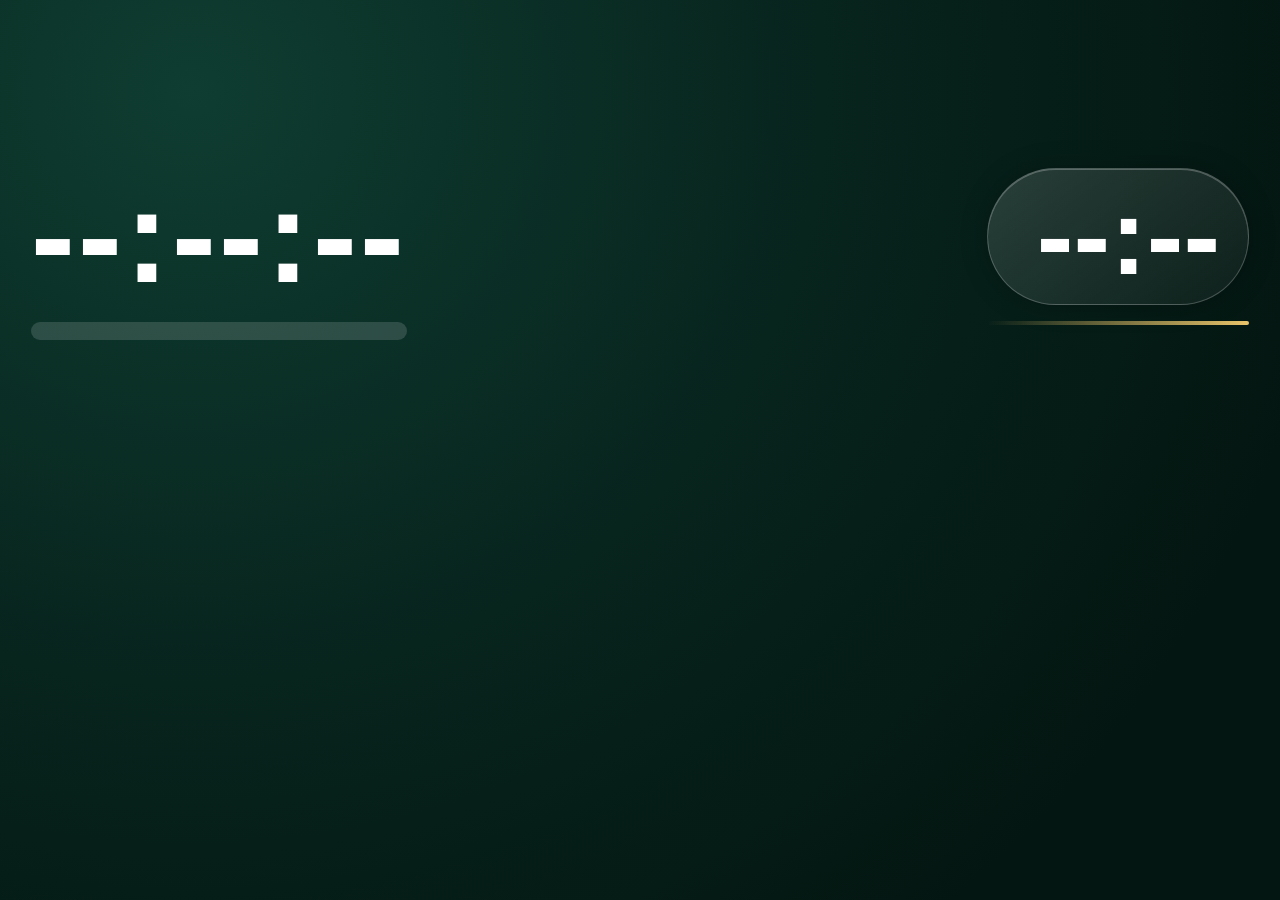
<file: PrayerTimes/index.html>
<!DOCTYPE html>
<html lang="en">
<head>
  <meta charset="utf-8" />
  <title>tr('Prayer Times')</title>
  <link rel="icon" type="image/svg+xml" href="resources/icon.svg" />
  <link rel="stylesheet" href="styles/main.css" />
  <meta name="x-icue-property" content="widgetLang" data-label="tr('Language')" data-type="combobox" data-default="'auto'" data-values="[{'key': 'auto', 'value': tr('Automatic (Windows language)')}, {'key': 'ar', 'value': tr('Lang ar')}, {'key': 'en', 'value': tr('Lang en')}, {'key': 'tr', 'value': tr('Lang tr')}, {'key': 'ur', 'value': tr('Lang ur')}, {'key': 'fr', 'value': tr('Lang fr')}, {'key': 'id', 'value': tr('Lang id')}, {'key': 'fa', 'value': tr('Lang fa')}, {'key': 'ms', 'value': tr('Lang ms')}, {'key': 'bn', 'value': tr('Lang bn')}, {'key': 'ru', 'value': tr('Lang ru')}, {'key': 'es', 'value': tr('Lang es')}, {'key': 'de', 'value': tr('Lang de')}, {'key': 'nl', 'value': tr('Lang nl')}, {'key': 'it', 'value': tr('Lang it')}, {'key': 'bs', 'value': tr('Lang bs')}, {'key': 'sq', 'value': tr('Lang sq')}, {'key': 'uz', 'value': tr('Lang uz')}, {'key': 'kk', 'value': tr('Lang kk')}, {'key': 'az', 'value': tr('Lang az')}, {'key': 'hi', 'value': tr('Lang hi')}, {'key': 'zh', 'value': tr('Lang zh')}, {'key': 'ja', 'value': tr('Lang ja')}, {'key': 'ko', 'value': tr('Lang ko')}, {'key': 'th', 'value': tr('Lang th')}, {'key': 'vi', 'value': tr('Lang vi')}, {'key': 'sw', 'value': tr('Lang sw')}, {'key': 'ha', 'value': tr('Lang ha')}, {'key': 'so', 'value': tr('Lang so')}, {'key': 'pt', 'value': tr('Lang pt')}]" />
  <meta name="x-icue-property" content="cityPick" data-label="tr('City')" data-type="combobox" data-default="'auto'" data-values="[{'key': 'auto', 'value': tr('Automatic (device location)')}, {'key': 'Riyadh', 'value': tr('Riyadh - Saudi Arabia')}, {'key': 'Jeddah', 'value': tr('Jeddah - Saudi Arabia')}, {'key': 'Makkah', 'value': tr('Makkah - Saudi Arabia')}, {'key': 'Madinah', 'value': tr('Madinah - Saudi Arabia')}, {'key': 'Dammam', 'value': tr('Dammam - Saudi Arabia')}, {'key': 'Khobar', 'value': tr('Khobar - Saudi Arabia')}, {'key': 'Taif', 'value': tr('Taif - Saudi Arabia')}, {'key': 'Tabuk', 'value': tr('Tabuk - Saudi Arabia')}, {'key': 'Buraydah', 'value': tr('Buraydah - Saudi Arabia')}, {'key': 'Abha', 'value': tr('Abha - Saudi Arabia')}, {'key': 'Hail', 'value': tr('Hail - Saudi Arabia')}, {'key': 'Najran', 'value': tr('Najran - Saudi Arabia')}, {'key': 'Jazan', 'value': tr('Jazan - Saudi Arabia')}, {'key': 'Hofuf', 'value': tr('Hofuf - Saudi Arabia')}, {'key': 'Yanbu', 'value': tr('Yanbu - Saudi Arabia')}, {'key': 'Dubai', 'value': tr('Dubai - United Arab Emirates')}, {'key': 'Abu Dhabi', 'value': tr('Abu Dhabi - United Arab Emirates')}, {'key': 'Sharjah', 'value': tr('Sharjah - United Arab Emirates')}, {'key': 'Kuwait City', 'value': tr('Kuwait City - Kuwait')}, {'key': 'Doha', 'value': tr('Doha - Qatar')}, {'key': 'Manama', 'value': tr('Manama - Bahrain')}, {'key': 'Muscat', 'value': tr('Muscat - Oman')}, {'key': 'Sanaa', 'value': tr('Sanaa - Yemen')}, {'key': 'Baghdad', 'value': tr('Baghdad - Iraq')}, {'key': 'Amman', 'value': tr('Amman - Jordan')}, {'key': 'Jerusalem', 'value': tr('Jerusalem - Palestine')}, {'key': 'Beirut', 'value': tr('Beirut - Lebanon')}, {'key': 'Damascus', 'value': tr('Damascus - Syria')}, {'key': 'Cairo', 'value': tr('Cairo - Egypt')}, {'key': 'Alexandria', 'value': tr('Alexandria - Egypt')}, {'key': 'Tripoli', 'value': tr('Tripoli - Libya')}, {'key': 'Tunis', 'value': tr('Tunis - Tunisia')}, {'key': 'Algiers', 'value': tr('Algiers - Algeria')}, {'key': 'Casablanca', 'value': tr('Casablanca - Morocco')}, {'key': 'Rabat', 'value': tr('Rabat - Morocco')}, {'key': 'Khartoum', 'value': tr('Khartoum - Sudan')}, {'key': 'Nouakchott', 'value': tr('Nouakchott - Mauritania')}, {'key': 'Mogadishu', 'value': tr('Mogadishu - Somalia')}, {'key': 'Istanbul', 'value': tr('Istanbul - Turkey')}, {'key': 'Ankara', 'value': tr('Ankara - Turkey')}, {'key': 'Tehran', 'value': tr('Tehran - Iran')}, {'key': 'Karachi', 'value': tr('Karachi - Pakistan')}, {'key': 'Lahore', 'value': tr('Lahore - Pakistan')}, {'key': 'Islamabad', 'value': tr('Islamabad - Pakistan')}, {'key': 'Delhi', 'value': tr('Delhi - India')}, {'key': 'Mumbai', 'value': tr('Mumbai - India')}, {'key': 'Dhaka', 'value': tr('Dhaka - Bangladesh')}, {'key': 'Kabul', 'value': tr('Kabul - Afghanistan')}, {'key': 'Tashkent', 'value': tr('Tashkent - Uzbekistan')}, {'key': 'Baku', 'value': tr('Baku - Azerbaijan')}, {'key': 'Jakarta', 'value': tr('Jakarta - Indonesia')}, {'key': 'Kuala Lumpur', 'value': tr('Kuala Lumpur - Malaysia')}, {'key': 'Singapore', 'value': tr('Singapore - Singapore')}, {'key': 'Tokyo', 'value': tr('Tokyo - Japan')}, {'key': 'Beijing', 'value': tr('Beijing - China')}, {'key': 'London', 'value': tr('London - United Kingdom')}, {'key': 'Paris', 'value': tr('Paris - France')}, {'key': 'Berlin', 'value': tr('Berlin - Germany')}, {'key': 'Madrid', 'value': tr('Madrid - Spain')}, {'key': 'Rome', 'value': tr('Rome - Italy')}, {'key': 'Amsterdam', 'value': tr('Amsterdam - Netherlands')}, {'key': 'Stockholm', 'value': tr('Stockholm - Sweden')}, {'key': 'Moscow', 'value': tr('Moscow - Russia')}, {'key': 'New York', 'value': tr('New York - United States')}, {'key': 'Los Angeles', 'value': tr('Los Angeles - United States')}, {'key': 'Chicago', 'value': tr('Chicago - United States')}, {'key': 'Toronto', 'value': tr('Toronto - Canada')}, {'key': 'Sao Paulo', 'value': tr('Sao Paulo - Brazil')}, {'key': 'Sydney', 'value': tr('Sydney - Australia')}, {'key': 'Lagos', 'value': tr('Lagos - Nigeria')}, {'key': 'Johannesburg', 'value': tr('Johannesburg - South Africa')}, {'key': 'Nairobi', 'value': tr('Nairobi - Kenya')}, {'key': 'Dakar', 'value': tr('Dakar - Senegal')}, {'key': 'Ajman', 'value': tr('Ajman - United Arab Emirates')}, {'key': 'Ras Al Khaimah', 'value': tr('Ras Al Khaimah - United Arab Emirates')}, {'key': 'Al Ain', 'value': tr('Al Ain - United Arab Emirates')}, {'key': 'Khamis Mushait', 'value': tr('Khamis Mushait - Saudi Arabia')}, {'key': 'Al Kharj', 'value': tr('Al Kharj - Saudi Arabia')}, {'key': 'Arar', 'value': tr('Arar - Saudi Arabia')}, {'key': 'Sakaka', 'value': tr('Sakaka - Saudi Arabia')}, {'key': 'Qatif', 'value': tr('Qatif - Saudi Arabia')}, {'key': 'Jubail', 'value': tr('Jubail - Saudi Arabia')}, {'key': 'Al Ula', 'value': tr('Al Ula - Saudi Arabia')}, {'key': 'Unaizah', 'value': tr('Unaizah - Saudi Arabia')}, {'key': 'Al Bahah', 'value': tr('Al Bahah - Saudi Arabia')}, {'key': 'Hafar Al Batin', 'value': tr('Hafar Al Batin - Saudi Arabia')}, {'key': 'Al Majmaah', 'value': tr('Al Majmaah - Saudi Arabia')}, {'key': 'Salalah', 'value': tr('Salalah - Oman')}, {'key': 'Aden', 'value': tr('Aden - Yemen')}, {'key': 'Basra', 'value': tr('Basra - Iraq')}, {'key': 'Mosul', 'value': tr('Mosul - Iraq')}, {'key': 'Erbil', 'value': tr('Erbil - Iraq')}, {'key': 'Najaf', 'value': tr('Najaf - Iraq')}, {'key': 'Karbala', 'value': tr('Karbala - Iraq')}, {'key': 'Irbid', 'value': tr('Irbid - Jordan')}, {'key': 'Aqaba', 'value': tr('Aqaba - Jordan')}, {'key': 'Gaza', 'value': tr('Gaza - Palestine')}, {'key': 'Ramallah', 'value': tr('Ramallah - Palestine')}, {'key': 'Hebron', 'value': tr('Hebron - Palestine')}, {'key': 'Nablus', 'value': tr('Nablus - Palestine')}, {'key': 'Tripoli Lebanon', 'value': tr('Tripoli Lebanon - Lebanon')}, {'key': 'Sidon', 'value': tr('Sidon - Lebanon')}, {'key': 'Aleppo', 'value': tr('Aleppo - Syria')}, {'key': 'Homs', 'value': tr('Homs - Syria')}, {'key': 'Latakia', 'value': tr('Latakia - Syria')}, {'key': 'Giza', 'value': tr('Giza - Egypt')}, {'key': 'Port Said', 'value': tr('Port Said - Egypt')}, {'key': 'Suez', 'value': tr('Suez - Egypt')}, {'key': 'Luxor', 'value': tr('Luxor - Egypt')}, {'key': 'Aswan', 'value': tr('Aswan - Egypt')}, {'key': 'Mansoura', 'value': tr('Mansoura - Egypt')}, {'key': 'Tanta', 'value': tr('Tanta - Egypt')}, {'key': 'Benghazi', 'value': tr('Benghazi - Libya')}, {'key': 'Misrata', 'value': tr('Misrata - Libya')}, {'key': 'Sfax', 'value': tr('Sfax - Tunisia')}, {'key': 'Sousse', 'value': tr('Sousse - Tunisia')}, {'key': 'Kairouan', 'value': tr('Kairouan - Tunisia')}, {'key': 'Oran', 'value': tr('Oran - Algeria')}, {'key': 'Constantine', 'value': tr('Constantine - Algeria')}, {'key': 'Annaba', 'value': tr('Annaba - Algeria')}, {'key': 'Marrakesh', 'value': tr('Marrakesh - Morocco')}, {'key': 'Fes', 'value': tr('Fes - Morocco')}, {'key': 'Tangier', 'value': tr('Tangier - Morocco')}, {'key': 'Agadir', 'value': tr('Agadir - Morocco')}, {'key': 'Omdurman', 'value': tr('Omdurman - Sudan')}, {'key': 'Port Sudan', 'value': tr('Port Sudan - Sudan')}, {'key': 'Djibouti', 'value': tr('Djibouti - Djibouti')}, {'key': 'Moroni', 'value': tr('Moroni - Comoros')}, {'key': 'Izmir', 'value': tr('Izmir - Turkey')}, {'key': 'Bursa', 'value': tr('Bursa - Turkey')}, {'key': 'Konya', 'value': tr('Konya - Turkey')}, {'key': 'Gaziantep', 'value': tr('Gaziantep - Turkey')}, {'key': 'Adana', 'value': tr('Adana - Turkey')}, {'key': 'Antalya', 'value': tr('Antalya - Turkey')}, {'key': 'Trabzon', 'value': tr('Trabzon - Turkey')}, {'key': 'Kayseri', 'value': tr('Kayseri - Turkey')}, {'key': 'Mashhad', 'value': tr('Mashhad - Iran')}, {'key': 'Isfahan', 'value': tr('Isfahan - Iran')}, {'key': 'Shiraz', 'value': tr('Shiraz - Iran')}, {'key': 'Tabriz', 'value': tr('Tabriz - Iran')}, {'key': 'Qom', 'value': tr('Qom - Iran')}, {'key': 'Faisalabad', 'value': tr('Faisalabad - Pakistan')}, {'key': 'Peshawar', 'value': tr('Peshawar - Pakistan')}, {'key': 'Quetta', 'value': tr('Quetta - Pakistan')}, {'key': 'Multan', 'value': tr('Multan - Pakistan')}, {'key': 'Rawalpindi', 'value': tr('Rawalpindi - Pakistan')}, {'key': 'Hyderabad', 'value': tr('Hyderabad - India')}, {'key': 'Kolkata', 'value': tr('Kolkata - India')}, {'key': 'Chennai', 'value': tr('Chennai - India')}, {'key': 'Bengaluru', 'value': tr('Bengaluru - India')}, {'key': 'Lucknow', 'value': tr('Lucknow - India')}, {'key': 'Srinagar', 'value': tr('Srinagar - India')}, {'key': 'Ahmedabad', 'value': tr('Ahmedabad - India')}, {'key': 'Chittagong', 'value': tr('Chittagong - Bangladesh')}, {'key': 'Kandahar', 'value': tr('Kandahar - Afghanistan')}, {'key': 'Herat', 'value': tr('Herat - Afghanistan')}, {'key': 'Almaty', 'value': tr('Almaty - Kazakhstan')}, {'key': 'Astana', 'value': tr('Astana - Kazakhstan')}, {'key': 'Samarkand', 'value': tr('Samarkand - Uzbekistan')}, {'key': 'Bishkek', 'value': tr('Bishkek - Kyrgyzstan')}, {'key': 'Dushanbe', 'value': tr('Dushanbe - Tajikistan')}, {'key': 'Ashgabat', 'value': tr('Ashgabat - Turkmenistan')}, {'key': 'Surabaya', 'value': tr('Surabaya - Indonesia')}, {'key': 'Bandung', 'value': tr('Bandung - Indonesia')}, {'key': 'Medan', 'value': tr('Medan - Indonesia')}, {'key': 'Makassar', 'value': tr('Makassar - Indonesia')}, {'key': 'Johor Bahru', 'value': tr('Johor Bahru - Malaysia')}, {'key': 'Penang', 'value': tr('Penang - Malaysia')}, {'key': 'Bangkok', 'value': tr('Bangkok - Thailand')}, {'key': 'Manila', 'value': tr('Manila - Philippines')}, {'key': 'Bandar Seri Begawan', 'value': tr('Bandar Seri Begawan - Brunei')}, {'key': 'Hanoi', 'value': tr('Hanoi - Vietnam')}, {'key': 'Colombo', 'value': tr('Colombo - Sri Lanka')}, {'key': 'Kathmandu', 'value': tr('Kathmandu - Nepal')}, {'key': 'Seoul', 'value': tr('Seoul - South Korea')}, {'key': 'Shanghai', 'value': tr('Shanghai - China')}, {'key': 'Hong Kong', 'value': tr('Hong Kong - China')}, {'key': 'Urumqi', 'value': tr('Urumqi - China')}, {'key': 'Osaka', 'value': tr('Osaka - Japan')}, {'key': 'Manchester', 'value': tr('Manchester - United Kingdom')}, {'key': 'Birmingham', 'value': tr('Birmingham - United Kingdom')}, {'key': 'Glasgow', 'value': tr('Glasgow - United Kingdom')}, {'key': 'Dublin', 'value': tr('Dublin - Ireland')}, {'key': 'Marseille', 'value': tr('Marseille - France')}, {'key': 'Lyon', 'value': tr('Lyon - France')}, {'key': 'Munich', 'value': tr('Munich - Germany')}, {'key': 'Frankfurt', 'value': tr('Frankfurt - Germany')}, {'key': 'Hamburg', 'value': tr('Hamburg - Germany')}, {'key': 'Cologne', 'value': tr('Cologne - Germany')}, {'key': 'Vienna', 'value': tr('Vienna - Austria')}, {'key': 'Zurich', 'value': tr('Zurich - Switzerland')}, {'key': 'Geneva', 'value': tr('Geneva - Switzerland')}, {'key': 'Brussels', 'value': tr('Brussels - Belgium')}, {'key': 'Rotterdam', 'value': tr('Rotterdam - Netherlands')}, {'key': 'Barcelona', 'value': tr('Barcelona - Spain')}, {'key': 'Lisbon', 'value': tr('Lisbon - Portugal')}, {'key': 'Milan', 'value': tr('Milan - Italy')}, {'key': 'Athens', 'value': tr('Athens - Greece')}, {'key': 'Sofia', 'value': tr('Sofia - Bulgaria')}, {'key': 'Bucharest', 'value': tr('Bucharest - Romania')}, {'key': 'Belgrade', 'value': tr('Belgrade - Serbia')}, {'key': 'Sarajevo', 'value': tr('Sarajevo - Bosnia and Herzegovina')}, {'key': 'Tirana', 'value': tr('Tirana - Albania')}, {'key': 'Pristina', 'value': tr('Pristina - Kosovo')}, {'key': 'Skopje', 'value': tr('Skopje - North Macedonia')}, {'key': 'Kyiv', 'value': tr('Kyiv - Ukraine')}, {'key': 'Warsaw', 'value': tr('Warsaw - Poland')}, {'key': 'Prague', 'value': tr('Prague - Czechia')}, {'key': 'Budapest', 'value': tr('Budapest - Hungary')}, {'key': 'Oslo', 'value': tr('Oslo - Norway')}, {'key': 'Copenhagen', 'value': tr('Copenhagen - Denmark')}, {'key': 'Helsinki', 'value': tr('Helsinki - Finland')}, {'key': 'St Petersburg', 'value': tr('St Petersburg - Russia')}, {'key': 'Kazan', 'value': tr('Kazan - Russia')}, {'key': 'Grozny', 'value': tr('Grozny - Russia')}, {'key': 'Makhachkala', 'value': tr('Makhachkala - Russia')}, {'key': 'Washington', 'value': tr('Washington - United States')}, {'key': 'Houston', 'value': tr('Houston - United States')}, {'key': 'Dallas', 'value': tr('Dallas - United States')}, {'key': 'Detroit', 'value': tr('Detroit - United States')}, {'key': 'Miami', 'value': tr('Miami - United States')}, {'key': 'San Francisco', 'value': tr('San Francisco - United States')}, {'key': 'Seattle', 'value': tr('Seattle - United States')}, {'key': 'Boston', 'value': tr('Boston - United States')}, {'key': 'Atlanta', 'value': tr('Atlanta - United States')}, {'key': 'Philadelphia', 'value': tr('Philadelphia - United States')}, {'key': 'Montreal', 'value': tr('Montreal - Canada')}, {'key': 'Vancouver', 'value': tr('Vancouver - Canada')}, {'key': 'Ottawa', 'value': tr('Ottawa - Canada')}, {'key': 'Mexico City', 'value': tr('Mexico City - Mexico')}, {'key': 'Buenos Aires', 'value': tr('Buenos Aires - Argentina')}, {'key': 'Rio de Janeiro', 'value': tr('Rio de Janeiro - Brazil')}, {'key': 'Bogota', 'value': tr('Bogota - Colombia')}, {'key': 'Lima', 'value': tr('Lima - Peru')}, {'key': 'Santiago', 'value': tr('Santiago - Chile')}, {'key': 'Melbourne', 'value': tr('Melbourne - Australia')}, {'key': 'Perth', 'value': tr('Perth - Australia')}, {'key': 'Brisbane', 'value': tr('Brisbane - Australia')}, {'key': 'Auckland', 'value': tr('Auckland - New Zealand')}, {'key': 'Addis Ababa', 'value': tr('Addis Ababa - Ethiopia')}, {'key': 'Accra', 'value': tr('Accra - Ghana')}, {'key': 'Kano', 'value': tr('Kano - Nigeria')}, {'key': 'Abuja', 'value': tr('Abuja - Nigeria')}, {'key': 'Dar es Salaam', 'value': tr('Dar es Salaam - Tanzania')}, {'key': 'Mombasa', 'value': tr('Mombasa - Kenya')}, {'key': 'Kampala', 'value': tr('Kampala - Uganda')}, {'key': 'Abidjan', 'value': tr('Abidjan - Ivory Coast')}, {'key': 'Bamako', 'value': tr('Bamako - Mali')}, {'key': 'Niamey', 'value': tr('Niamey - Niger')}, {'key': 'Ndjamena', 'value': tr('Ndjamena - Chad')}, {'key': 'Conakry', 'value': tr('Conakry - Guinea')}, {'key': 'Cape Town', 'value': tr('Cape Town - South Africa')}, {'key': 'Durban', 'value': tr('Durban - South Africa')}, {'key': 'Kinshasa', 'value': tr('Kinshasa - DR Congo')}, {'key': 'Maputo', 'value': tr('Maputo - Mozambique')}, {'key': 'other', 'value': tr('Other city (type below)')}]" />
  <meta name="x-icue-property" content="city" data-label="tr('Other City Name')" data-type="textfield" data-default="''" />
  <meta name="x-icue-property" content="countryPick" data-label="tr('Country for other city')" data-type="combobox" data-default="'none'" data-values="[{'key': 'none', 'value': tr('Not set')}, {'key': 'AF', 'value': tr('Afghanistan')}, {'key': 'AL', 'value': tr('Albania')}, {'key': 'DZ', 'value': tr('Algeria')}, {'key': 'AD', 'value': tr('Andorra')}, {'key': 'AO', 'value': tr('Angola')}, {'key': 'AG', 'value': tr('Antigua and Barbuda')}, {'key': 'AR', 'value': tr('Argentina')}, {'key': 'AM', 'value': tr('Armenia')}, {'key': 'AU', 'value': tr('Australia')}, {'key': 'AT', 'value': tr('Austria')}, {'key': 'AZ', 'value': tr('Azerbaijan')}, {'key': 'BS', 'value': tr('Bahamas')}, {'key': 'BH', 'value': tr('Bahrain')}, {'key': 'BD', 'value': tr('Bangladesh')}, {'key': 'BB', 'value': tr('Barbados')}, {'key': 'BY', 'value': tr('Belarus')}, {'key': 'BE', 'value': tr('Belgium')}, {'key': 'BZ', 'value': tr('Belize')}, {'key': 'BJ', 'value': tr('Benin')}, {'key': 'BT', 'value': tr('Bhutan')}, {'key': 'BO', 'value': tr('Bolivia')}, {'key': 'BA', 'value': tr('Bosnia and Herzegovina')}, {'key': 'BW', 'value': tr('Botswana')}, {'key': 'BR', 'value': tr('Brazil')}, {'key': 'BN', 'value': tr('Brunei')}, {'key': 'BG', 'value': tr('Bulgaria')}, {'key': 'BF', 'value': tr('Burkina Faso')}, {'key': 'BI', 'value': tr('Burundi')}, {'key': 'KH', 'value': tr('Cambodia')}, {'key': 'CM', 'value': tr('Cameroon')}, {'key': 'CA', 'value': tr('Canada')}, {'key': 'CV', 'value': tr('Cape Verde')}, {'key': 'CF', 'value': tr('Central African Republic')}, {'key': 'TD', 'value': tr('Chad')}, {'key': 'CL', 'value': tr('Chile')}, {'key': 'CN', 'value': tr('China')}, {'key': 'CO', 'value': tr('Colombia')}, {'key': 'KM', 'value': tr('Comoros')}, {'key': 'CG', 'value': tr('Congo')}, {'key': 'CR', 'value': tr('Costa Rica')}, {'key': 'HR', 'value': tr('Croatia')}, {'key': 'CU', 'value': tr('Cuba')}, {'key': 'CY', 'value': tr('Cyprus')}, {'key': 'CZ', 'value': tr('Czechia')}, {'key': 'CD', 'value': tr('DR Congo')}, {'key': 'DK', 'value': tr('Denmark')}, {'key': 'DJ', 'value': tr('Djibouti')}, {'key': 'DM', 'value': tr('Dominica')}, {'key': 'DO', 'value': tr('Dominican Republic')}, {'key': 'EC', 'value': tr('Ecuador')}, {'key': 'EG', 'value': tr('Egypt')}, {'key': 'SV', 'value': tr('El Salvador')}, {'key': 'GQ', 'value': tr('Equatorial Guinea')}, {'key': 'ER', 'value': tr('Eritrea')}, {'key': 'EE', 'value': tr('Estonia')}, {'key': 'SZ', 'value': tr('Eswatini')}, {'key': 'ET', 'value': tr('Ethiopia')}, {'key': 'FJ', 'value': tr('Fiji')}, {'key': 'FI', 'value': tr('Finland')}, {'key': 'FR', 'value': tr('France')}, {'key': 'GA', 'value': tr('Gabon')}, {'key': 'GM', 'value': tr('Gambia')}, {'key': 'GE', 'value': tr('Georgia')}, {'key': 'DE', 'value': tr('Germany')}, {'key': 'GH', 'value': tr('Ghana')}, {'key': 'GR', 'value': tr('Greece')}, {'key': 'GD', 'value': tr('Grenada')}, {'key': 'GT', 'value': tr('Guatemala')}, {'key': 'GN', 'value': tr('Guinea')}, {'key': 'GW', 'value': tr('Guinea-Bissau')}, {'key': 'GY', 'value': tr('Guyana')}, {'key': 'HT', 'value': tr('Haiti')}, {'key': 'HN', 'value': tr('Honduras')}, {'key': 'HU', 'value': tr('Hungary')}, {'key': 'IS', 'value': tr('Iceland')}, {'key': 'IN', 'value': tr('India')}, {'key': 'ID', 'value': tr('Indonesia')}, {'key': 'IR', 'value': tr('Iran')}, {'key': 'IQ', 'value': tr('Iraq')}, {'key': 'IE', 'value': tr('Ireland')}, {'key': 'IT', 'value': tr('Italy')}, {'key': 'CI', 'value': tr('Ivory Coast')}, {'key': 'JM', 'value': tr('Jamaica')}, {'key': 'JP', 'value': tr('Japan')}, {'key': 'JO', 'value': tr('Jordan')}, {'key': 'KZ', 'value': tr('Kazakhstan')}, {'key': 'KE', 'value': tr('Kenya')}, {'key': 'KI', 'value': tr('Kiribati')}, {'key': 'XK', 'value': tr('Kosovo')}, {'key': 'KW', 'value': tr('Kuwait')}, {'key': 'KG', 'value': tr('Kyrgyzstan')}, {'key': 'LA', 'value': tr('Laos')}, {'key': 'LV', 'value': tr('Latvia')}, {'key': 'LB', 'value': tr('Lebanon')}, {'key': 'LS', 'value': tr('Lesotho')}, {'key': 'LR', 'value': tr('Liberia')}, {'key': 'LY', 'value': tr('Libya')}, {'key': 'LI', 'value': tr('Liechtenstein')}, {'key': 'LT', 'value': tr('Lithuania')}, {'key': 'LU', 'value': tr('Luxembourg')}, {'key': 'MG', 'value': tr('Madagascar')}, {'key': 'MW', 'value': tr('Malawi')}, {'key': 'MY', 'value': tr('Malaysia')}, {'key': 'MV', 'value': tr('Maldives')}, {'key': 'ML', 'value': tr('Mali')}, {'key': 'MT', 'value': tr('Malta')}, {'key': 'MH', 'value': tr('Marshall Islands')}, {'key': 'MR', 'value': tr('Mauritania')}, {'key': 'MU', 'value': tr('Mauritius')}, {'key': 'MX', 'value': tr('Mexico')}, {'key': 'FM', 'value': tr('Micronesia')}, {'key': 'MD', 'value': tr('Moldova')}, {'key': 'MC', 'value': tr('Monaco')}, {'key': 'MN', 'value': tr('Mongolia')}, {'key': 'ME', 'value': tr('Montenegro')}, {'key': 'MA', 'value': tr('Morocco')}, {'key': 'MZ', 'value': tr('Mozambique')}, {'key': 'MM', 'value': tr('Myanmar')}, {'key': 'NA', 'value': tr('Namibia')}, {'key': 'NR', 'value': tr('Nauru')}, {'key': 'NP', 'value': tr('Nepal')}, {'key': 'NL', 'value': tr('Netherlands')}, {'key': 'NZ', 'value': tr('New Zealand')}, {'key': 'NI', 'value': tr('Nicaragua')}, {'key': 'NE', 'value': tr('Niger')}, {'key': 'NG', 'value': tr('Nigeria')}, {'key': 'KP', 'value': tr('North Korea')}, {'key': 'MK', 'value': tr('North Macedonia')}, {'key': 'NO', 'value': tr('Norway')}, {'key': 'OM', 'value': tr('Oman')}, {'key': 'PK', 'value': tr('Pakistan')}, {'key': 'PW', 'value': tr('Palau')}, {'key': 'PS', 'value': tr('Palestine')}, {'key': 'PA', 'value': tr('Panama')}, {'key': 'PG', 'value': tr('Papua New Guinea')}, {'key': 'PY', 'value': tr('Paraguay')}, {'key': 'PE', 'value': tr('Peru')}, {'key': 'PH', 'value': tr('Philippines')}, {'key': 'PL', 'value': tr('Poland')}, {'key': 'PT', 'value': tr('Portugal')}, {'key': 'QA', 'value': tr('Qatar')}, {'key': 'RO', 'value': tr('Romania')}, {'key': 'RU', 'value': tr('Russia')}, {'key': 'RW', 'value': tr('Rwanda')}, {'key': 'KN', 'value': tr('Saint Kitts and Nevis')}, {'key': 'LC', 'value': tr('Saint Lucia')}, {'key': 'VC', 'value': tr('Saint Vincent')}, {'key': 'WS', 'value': tr('Samoa')}, {'key': 'SM', 'value': tr('San Marino')}, {'key': 'ST', 'value': tr('Sao Tome and Principe')}, {'key': 'SA', 'value': tr('Saudi Arabia')}, {'key': 'SN', 'value': tr('Senegal')}, {'key': 'RS', 'value': tr('Serbia')}, {'key': 'SC', 'value': tr('Seychelles')}, {'key': 'SL', 'value': tr('Sierra Leone')}, {'key': 'SG', 'value': tr('Singapore')}, {'key': 'SK', 'value': tr('Slovakia')}, {'key': 'SI', 'value': tr('Slovenia')}, {'key': 'SB', 'value': tr('Solomon Islands')}, {'key': 'SO', 'value': tr('Somalia')}, {'key': 'ZA', 'value': tr('South Africa')}, {'key': 'KR', 'value': tr('South Korea')}, {'key': 'SS', 'value': tr('South Sudan')}, {'key': 'ES', 'value': tr('Spain')}, {'key': 'LK', 'value': tr('Sri Lanka')}, {'key': 'SD', 'value': tr('Sudan')}, {'key': 'SR', 'value': tr('Suriname')}, {'key': 'SE', 'value': tr('Sweden')}, {'key': 'CH', 'value': tr('Switzerland')}, {'key': 'SY', 'value': tr('Syria')}, {'key': 'TW', 'value': tr('Taiwan')}, {'key': 'TJ', 'value': tr('Tajikistan')}, {'key': 'TZ', 'value': tr('Tanzania')}, {'key': 'TH', 'value': tr('Thailand')}, {'key': 'TL', 'value': tr('Timor-Leste')}, {'key': 'TG', 'value': tr('Togo')}, {'key': 'TO', 'value': tr('Tonga')}, {'key': 'TT', 'value': tr('Trinidad and Tobago')}, {'key': 'TN', 'value': tr('Tunisia')}, {'key': 'TR', 'value': tr('Turkey')}, {'key': 'TM', 'value': tr('Turkmenistan')}, {'key': 'TV', 'value': tr('Tuvalu')}, {'key': 'UG', 'value': tr('Uganda')}, {'key': 'UA', 'value': tr('Ukraine')}, {'key': 'AE', 'value': tr('United Arab Emirates')}, {'key': 'GB', 'value': tr('United Kingdom')}, {'key': 'US', 'value': tr('United States')}, {'key': 'UY', 'value': tr('Uruguay')}, {'key': 'UZ', 'value': tr('Uzbekistan')}, {'key': 'VU', 'value': tr('Vanuatu')}, {'key': 'VA', 'value': tr('Vatican City')}, {'key': 'VE', 'value': tr('Venezuela')}, {'key': 'VN', 'value': tr('Vietnam')}, {'key': 'YE', 'value': tr('Yemen')}, {'key': 'ZM', 'value': tr('Zambia')}, {'key': 'ZW', 'value': tr('Zimbabwe')}]" />
  <meta name="x-icue-property" content="prayerSource" data-label="tr('Source')" data-type="combobox" data-default="'aladhan'" data-values="[{'key': 'aladhan', 'value': tr('AlAdhan (online)')}, {'key': 'esalah', 'value': tr('eSalah (online)')}, {'key': 'local', 'value': tr('Local calculation (offline)')}]" />
  <meta name="x-icue-property" content="fallbackLocal" data-label="tr('Fall Back To Local Calculation')" data-type="switch" data-default="true" />
  <meta name="x-icue-property" content="calcMethod" data-label="tr('Calculation Method')" data-type="combobox" data-default="'4'" data-values="[{'key': '4', 'value': tr('Umm Al-Qura')}, {'key': '3', 'value': tr('Muslim World League')}, {'key': '5', 'value': tr('Egyptian')}, {'key': '8', 'value': tr('Gulf Region')}, {'key': '9', 'value': tr('Kuwait')}, {'key': '10', 'value': tr('Qatar')}, {'key': '2', 'value': tr('ISNA (North America)')}, {'key': '1', 'value': tr('Karachi')}, {'key': '13', 'value': tr('Turkey (Diyanet)')}, {'key': '11', 'value': tr('Singapore')}]" />
  <meta name="x-icue-property" content="asrSchool" data-label="tr('Asr Calculation')" data-type="combobox" data-default="'0'" data-values="[{'key': '0', 'value': tr('Standard (Shafii, Maliki, Hanbali)')}, {'key': '1', 'value': tr('Hanafi')}]" />
  <meta name="x-icue-property" content="timeFormat" data-label="tr('Time Format')" data-type="combobox" data-default="'12'" data-values="[{'key': '12', 'value': tr('12 hour')}, {'key': '24', 'value': tr('24 hour')}]" />
  <meta name="x-icue-property" content="showHijri" data-label="tr('Show Hijri Date')" data-type="switch" data-default="true" />
  <meta name="x-icue-property" content="showWatermark" data-label="tr('Show Prayer Name Watermark')" data-type="switch" data-default="true" />
  <meta name="x-icue-property" content="bgMode" data-label="tr('Background Mode')" data-type="combobox" data-default="'auto'" data-values="[{'key': 'auto', 'value': tr('Change with each prayer')}, {'key': 'fixed', 'value': tr('Fixed background')}, {'key': 'custom', 'value': tr('Single custom color')}]" />
  <meta name="x-icue-property" content="bgFixed" data-label="tr('Fixed Background')" data-type="combobox" data-default="'emerald'" data-values="[{'key': 'emerald', 'value': tr('Emerald')}, {'key': 'midnight', 'value': tr('Midnight Blue')}, {'key': 'ocean', 'value': tr('Ocean Teal')}, {'key': 'sunset', 'value': tr('Sunset Amber')}, {'key': 'dusk', 'value': tr('Dusk Rose')}, {'key': 'royal', 'value': tr('Royal Purple')}, {'key': 'graphite', 'value': tr('Graphite')}]" />
  <meta name="x-icue-property" content="customColor" data-label="tr('Custom Color')" data-type="color" data-default="'#2E7D6B'" />
  <meta name="x-icue-property" content="bgFajr" data-label="tr('Fajr Background')" data-type="combobox" data-default="'midnight'" data-values="[{'key': 'emerald', 'value': tr('Emerald')}, {'key': 'midnight', 'value': tr('Midnight Blue')}, {'key': 'ocean', 'value': tr('Ocean Teal')}, {'key': 'sunset', 'value': tr('Sunset Amber')}, {'key': 'dusk', 'value': tr('Dusk Rose')}, {'key': 'royal', 'value': tr('Royal Purple')}, {'key': 'graphite', 'value': tr('Graphite')}]" />
  <meta name="x-icue-property" content="bgDhuhr" data-label="tr('Dhuhr Background')" data-type="combobox" data-default="'ocean'" data-values="[{'key': 'emerald', 'value': tr('Emerald')}, {'key': 'midnight', 'value': tr('Midnight Blue')}, {'key': 'ocean', 'value': tr('Ocean Teal')}, {'key': 'sunset', 'value': tr('Sunset Amber')}, {'key': 'dusk', 'value': tr('Dusk Rose')}, {'key': 'royal', 'value': tr('Royal Purple')}, {'key': 'graphite', 'value': tr('Graphite')}]" />
  <meta name="x-icue-property" content="bgAsr" data-label="tr('Asr Background')" data-type="combobox" data-default="'sunset'" data-values="[{'key': 'emerald', 'value': tr('Emerald')}, {'key': 'midnight', 'value': tr('Midnight Blue')}, {'key': 'ocean', 'value': tr('Ocean Teal')}, {'key': 'sunset', 'value': tr('Sunset Amber')}, {'key': 'dusk', 'value': tr('Dusk Rose')}, {'key': 'royal', 'value': tr('Royal Purple')}, {'key': 'graphite', 'value': tr('Graphite')}]" />
  <meta name="x-icue-property" content="bgMaghrib" data-label="tr('Maghrib Background')" data-type="combobox" data-default="'dusk'" data-values="[{'key': 'emerald', 'value': tr('Emerald')}, {'key': 'midnight', 'value': tr('Midnight Blue')}, {'key': 'ocean', 'value': tr('Ocean Teal')}, {'key': 'sunset', 'value': tr('Sunset Amber')}, {'key': 'dusk', 'value': tr('Dusk Rose')}, {'key': 'royal', 'value': tr('Royal Purple')}, {'key': 'graphite', 'value': tr('Graphite')}]" />
  <meta name="x-icue-property" content="bgIsha" data-label="tr('Isha Background')" data-type="combobox" data-default="'emerald'" data-values="[{'key': 'emerald', 'value': tr('Emerald')}, {'key': 'midnight', 'value': tr('Midnight Blue')}, {'key': 'ocean', 'value': tr('Ocean Teal')}, {'key': 'sunset', 'value': tr('Sunset Amber')}, {'key': 'dusk', 'value': tr('Dusk Rose')}, {'key': 'royal', 'value': tr('Royal Purple')}, {'key': 'graphite', 'value': tr('Graphite')}]" />
  <script type="application/json" id="x-icue-groups">
  [
    { "title": "tr('Language')", "properties": ["widgetLang"], "info": "tr('Language help')" },
    { "title": "tr('Location')", "properties": ["cityPick", "countryPick", "city"], "info": "tr('Location help')" },
    { "title": "tr('Prayer Times Source')", "properties": ["prayerSource", "fallbackLocal", "calcMethod", "asrSchool"], "info": "tr('Source help')" },
    { "title": "tr('Appearance')", "properties": ["timeFormat", "showHijri", "showWatermark"], "info": "tr('Developer')" },
    { "title": "tr('Backgrounds')", "properties": ["bgMode", "bgFixed", "customColor", "bgFajr", "bgDhuhr", "bgAsr", "bgMaghrib", "bgIsha"], "info": "tr('Backgrounds help')" }
  ]
  </script>
</head>
<body>
  <div id="root">
    <div id="w">
      <div id="wm" class="wm"></div>
      <div class="top">
        <div class="clock">
          <div class="pill"><span id="ic" class="ic"></span><div id="now" class="now">--:--</div></div>
          <div class="ln"></div>
          <div id="date" class="date"></div>
        </div>
        <div class="next">
          <div id="nextLabel" class="next-label"></div>
          <div id="count" class="count">--:--:--</div>
          <div class="bar"><div id="barFill" class="bar-fill"></div></div>
          <div id="loc" class="loc"></div>
        </div>
        <div id="iq" class="iq">
          <svg viewBox="0 0 100 100"><circle class="bgc" cx="50" cy="50" r="46"/><circle id="iqRing" class="pc" cx="50" cy="50" r="46" stroke-dasharray="289.03" stroke-dashoffset="0"/></svg>
          <div class="tx"><div id="iqA" class="a"></div><div id="iqB" class="b"></div><div id="iqC" class="c"></div></div>
        </div>
      </div>
      <div id="cells" class="cells"></div>
    </div>
  </div>
  <script src="scripts/main.js" charset="utf-8"></script>
</body>
</html>
</file>
<file: PrayerTimes/styles/main.css>
html, body { margin: 0; padding: 0; width: 100%; height: 100%; overflow: hidden; background: transparent; }
body { font-family: "Segoe UI", Tahoma, sans-serif; }
#root { width: 100vw; height: 100vh; container-type: size; }
#w { --b0: #0f3d31; --b1: #07241d; --b2: #041611; --acc: #E9C46A; --acc2: #F2D68A;
  position: relative; width: 100%; height: 100%; box-sizing: border-box; direction: rtl; overflow: hidden; color: #fff;
  background: radial-gradient(90% 120% at 15% 10%, var(--b0) 0%, var(--b1) 55%, var(--b2) 100%);
  display: flex; flex-direction: column; gap: 3cqh; padding: 4cqh 2.4cqw; }
.wm { position: absolute; left: 50%; top: 50%; transform: translate(-50%, -52%); font-size: calc(min(92cqh, 30cqw) * var(--ws, 1)); font-weight: 800; line-height: 1.05;
  white-space: nowrap; pointer-events: none; opacity: .09; color: var(--acc); }
.top { position: relative; flex: 1 1 52%; display: flex; align-items: center; justify-content: space-between; gap: 3cqw; min-height: 0; }
.clock { min-width: 0; display: flex; flex-direction: column; align-items: center; }
.pill { display: flex; align-items: center; gap: 1.6cqw; direction: ltr; padding: 1.4cqh 2.2cqw; border-radius: 99px;
  background: linear-gradient(145deg, rgba(255,255,255,.14), rgba(255,255,255,.04)); border: 1px solid rgba(255,255,255,.22);
  box-shadow: inset 0 1px 0 rgba(255,255,255,.25), 0 0 3cqh rgba(0,0,0,.25); }
.ic { display: flex; font-size: min(16cqh, 5.4cqw); color: var(--acc); filter: drop-shadow(0 0 5px var(--acc)); }
.now { font-family: Bahnschrift, "Segoe UI", sans-serif; font-weight: 600; line-height: 1; font-size: min(25cqh, 8.6cqw); direction: ltr; white-space: nowrap; display: flex; align-items: baseline; }
.now .m { background: linear-gradient(180deg, var(--acc2), var(--acc)); -webkit-background-clip: text; background-clip: text; color: transparent; }
.now small { font-family: "Segoe UI", sans-serif; font-size: .34em; margin-inline-start: .35em; opacity: .8; color: var(--acc); }
.ln { width: 100%; height: .5cqh; min-height: 2px; margin: 1.8cqh 0 1.4cqh; border-radius: 9px; background: linear-gradient(270deg, var(--acc), transparent); }
.date { max-width: 100%; white-space: nowrap; text-align: center; }
.date .d1 { font-size: min(7.6cqh, 2.9cqw); opacity: .95; }
.date .d2 { font-size: min(7cqh, 2.7cqw); color: var(--acc); margin-top: .6cqh; font-weight: 600; }
.next { display: flex; flex-direction: column; align-items: flex-start; max-width: 58%; min-width: 0; }
.next-label { font-size: min(8.8cqh, 3.3cqw); color: var(--acc); font-weight: 600; white-space: nowrap; max-width: 100%; overflow: hidden; text-overflow: ellipsis; }
.count { font-family: Bahnschrift, "Segoe UI", sans-serif; font-weight: 600; line-height: 1.05; font-size: min(28cqh, 10.4cqw); direction: ltr; text-align: right; letter-spacing: .02em; font-variant-numeric: tabular-nums; }
.bar { width: 100%; height: 2cqh; min-height: 5px; background: rgba(255,255,255,.14); border-radius: 99px; margin-top: 1.8cqh; overflow: hidden; }
.loc { font-size: min(6cqh, 2.3cqw); color: rgba(255,255,255,.55); margin-top: 1cqh; white-space: nowrap; max-width: 100%; overflow: hidden; text-overflow: ellipsis; min-height: 1.2em; }
.loc:empty { display: none; }
.bar-fill { height: 100%; width: 0%; background: linear-gradient(270deg, var(--acc2), var(--acc)); border-radius: 99px; }
.cells { position: relative; flex: 1 1 44%; display: flex; flex-direction: row; gap: 1.4cqw; min-height: 0; }
.cell { flex: 1 1 0; display: flex; flex-direction: column; align-items: center; justify-content: center; border-radius: 3cqh; background: rgba(255,255,255,.06); border: 1px solid rgba(255,255,255,.10); min-width: 0; min-height: 0; overflow: hidden; }
.cell .n { font-size: min(11cqh, 3.5cqw); opacity: .85; }
.cell .t { font-family: Bahnschrift, "Segoe UI", sans-serif; font-weight: 600; font-size: min(18cqh, 5.4cqw); direction: ltr; margin-top: .4cqh; white-space: nowrap; }
.cell .t small { font-size: .46em; opacity: .7; margin-inline-start: .2em; font-family: "Segoe UI", sans-serif; }
.cell.past { opacity: .45; }
.cell.active { background: linear-gradient(145deg, var(--acc2), var(--acc)); border-color: var(--acc2); color: #14110a; opacity: 1; box-shadow: 0 0 3cqh rgba(255,255,255,.12); }
.cell.active .n { opacity: 1; font-weight: 700; }

/* tall / square sizes: stack the five prayers as rows */
/* red countdown (last 30 seconds) */
.count.red { color: #ff4040; text-shadow: 0 0 2.2cqh rgba(255,50,50,.55); }
/* iqama circle (15 minutes after the prayer time) */
.iq { display: none; position: absolute; left: 50%; top: 50%; transform: translate(-50%, -50%); width: min(50cqh, 25cqw); height: min(50cqh, 25cqw); align-items: center; justify-content: center; z-index: 3; }
#w.iqon .iq { display: flex; }
.iq svg { position: absolute; inset: 0; width: 100%; height: 100%; transform: rotate(-90deg); }
.iq .bgc { fill: rgba(8,20,16,.74); stroke: rgba(255,255,255,.14); stroke-width: 5; }
.iq .pc { fill: none; stroke: var(--acc); stroke-width: 5; stroke-linecap: round; }
.iq .tx { position: relative; text-align: center; line-height: 1.12; padding: 0 15%; }
.iq .a { font-size: min(4.9cqh, 1.85cqw); color: var(--acc); font-weight: 700; }
.iq .b { font-size: min(4.1cqh, 1.55cqw); opacity: .8; margin-top: .4cqh; }
.iq .c { font-family: Bahnschrift, "Segoe UI", sans-serif; font-weight: 600; font-size: min(11.5cqh, 4.4cqw); direction: ltr; font-variant-numeric: tabular-nums; margin-top: .3cqh; }
@container (max-aspect-ratio: 2.7) and (min-height: 421px) {
  #w.iqon .count { font-size: min(21cqh, 7.4cqw); }
  #w.iqon .now { font-size: min(21cqh, 7.2cqw); }
  #w.iqon .ic { font-size: min(13cqh, 4.4cqw); }
  #w.iqon .next { max-width: 44%; }
  #w.iqon .date .d1, #w.iqon .date .d2 { font-size: min(6.4cqh, 2.4cqw); }
  #w.iqon .next-label { font-size: min(7.2cqh, 2.8cqw); }
}
/* small size (S): compact circle sits in the gap between clock and countdown, nothing else changes */
@container (max-height: 420px) {
  .iq { position: relative; left: auto; top: auto; transform: none; flex: 0 0 auto; order: 2; width: min(29cqh, 12cqw); height: min(29cqh, 12cqw); }
  #w.iqon .top { gap: 0; }
  #w.iqon .next { flex-shrink: 0; }
  #w.iqon .clock { overflow: hidden; }
  #w.iqon .date .d1, #w.iqon .date .d2 { overflow: hidden; text-overflow: ellipsis; }
  .clock { order: 1; }
  .next { order: 3; }
  .iq .tx { padding: 0 9%; line-height: 1.08; }
  .iq .a { font-size: min(3.6cqh, 1.4cqw); }
  .iq .b { font-size: min(3cqh, 1.15cqw); margin-top: .2cqh; }
  .iq .c { font-size: min(8.4cqh, 3.3cqw); margin-top: .1cqh; }
}
@container (max-aspect-ratio: 1.25) {
  .top { flex: 0 0 28cqh; }
  #w { gap: 2cqh; }
  .cells { flex: 1 1 0; flex-direction: column; gap: 1.2cqh; }
  .cell { direction: ltr; flex-direction: row; justify-content: space-between; padding: 0 5cqw; border-radius: 2.4cqh; }
  .cell .n { font-size: min(5.6cqh, 7.8cqw); }
  .cell .t { font-size: min(6.8cqh, 9.6cqw); margin-top: 0; }
  .iq { width: 20.4cqw; height: 20.4cqw; }
  .iq .a { font-size: 1.85cqw; }
  .iq .b { font-size: 1.55cqw; }
  .iq .c { font-size: 4.4cqw; }
}
</file>
<file: src/styles/main.css>
html, body { margin: 0; padding: 0; width: 100%; height: 100%; overflow: hidden; background: transparent; }
body { font-family: "Segoe UI", Tahoma, sans-serif; }
#root { width: 100vw; height: 100vh; container-type: size; }
#w { --b0: #0f3d31; --b1: #07241d; --b2: #041611; --acc: #E9C46A; --acc2: #F2D68A;
  position: relative; width: 100%; height: 100%; box-sizing: border-box; direction: rtl; overflow: hidden; color: #fff;
  background: radial-gradient(90% 120% at 15% 10%, var(--b0) 0%, var(--b1) 55%, var(--b2) 100%);
  display: flex; flex-direction: column; gap: 3cqh; padding: 4cqh 2.4cqw; }
.wm { position: absolute; left: 50%; top: 50%; transform: translate(-50%, -52%); font-size: calc(min(92cqh, 30cqw) * var(--ws, 1)); font-weight: 800; line-height: 1.05;
  white-space: nowrap; pointer-events: none; opacity: .09; color: var(--acc); }
.top { position: relative; flex: 1 1 52%; display: flex; align-items: center; justify-content: space-between; gap: 3cqw; min-height: 0; }
.clock { min-width: 0; display: flex; flex-direction: column; align-items: center; }
.pill { display: flex; align-items: center; gap: 1.6cqw; direction: ltr; padding: 1.4cqh 2.2cqw; border-radius: 99px;
  background: linear-gradient(145deg, rgba(255,255,255,.14), rgba(255,255,255,.04)); border: 1px solid rgba(255,255,255,.22);
  box-shadow: inset 0 1px 0 rgba(255,255,255,.25), 0 0 3cqh rgba(0,0,0,.25); }
.ic { display: flex; font-size: min(16cqh, 5.4cqw); color: var(--acc); filter: drop-shadow(0 0 5px var(--acc)); }
.now { position: relative; top: calc(var(--ns, 0) * 1em); font-family: Bahnschrift, "Segoe UI", sans-serif; font-weight: 600; line-height: 1; font-size: min(25cqh, 8.6cqw); direction: ltr; white-space: nowrap; display: flex; align-items: baseline; }
.now .m { background: linear-gradient(180deg, var(--acc2), var(--acc)); -webkit-background-clip: text; background-clip: text; color: transparent; }
.now small { font-family: "Segoe UI", sans-serif; font-size: .34em; margin-inline-start: .35em; opacity: .8; color: var(--acc); }
.now .ap { display: inline-block; min-width: 1.7em; white-space: nowrap; position: relative; font-family: "Segoe UI", sans-serif; font-size: .34em; line-height: 1; margin-inline-start: .35em; color: var(--acc); }
.now .ap small { font-size: 1em; margin: 0; }
.now .sec { position: absolute; left: 0; bottom: 100%; margin-bottom: .02em; font-style: normal; font-family: Bahnschrift, "Segoe UI", sans-serif; font-weight: 600; font-size: 1.3em; line-height: 1; opacity: .85; font-variant-numeric: tabular-nums; }
.now .ap.solo { align-self: baseline; }
.now .ap.solo .sec { position: static; margin: 0; }
.ln { width: 100%; height: .5cqh; min-height: 2px; margin: 1.8cqh 0 1.4cqh; border-radius: 9px; background: linear-gradient(270deg, var(--acc), transparent); }
.date { max-width: 100%; white-space: nowrap; text-align: center; }
.date .d1 { font-size: min(7.6cqh, 2.9cqw); opacity: .95; }
.date .d2 { font-size: min(7cqh, 2.7cqw); color: var(--acc); margin-top: .6cqh; font-weight: 600; }
.next { display: flex; flex-direction: column; align-items: flex-start; max-width: 58%; min-width: 0; }
.next-label { font-size: min(8.8cqh, 3.3cqw); color: var(--acc); font-weight: 600; white-space: nowrap; max-width: 100%; overflow: hidden; text-overflow: ellipsis; }
.count { font-family: Bahnschrift, "Segoe UI", sans-serif; font-weight: 600; line-height: 1.05; font-size: min(28cqh, 10.4cqw); direction: ltr; text-align: right; letter-spacing: .02em; font-variant-numeric: tabular-nums; }
.bar { width: 100%; height: 2cqh; min-height: 5px; background: rgba(255,255,255,.14); border-radius: 99px; margin-top: 1.8cqh; overflow: hidden; }
.loc { font-size: min(6cqh, 2.3cqw); color: rgba(255,255,255,.55); margin-top: 1cqh; white-space: nowrap; max-width: 100%; overflow: hidden; text-overflow: ellipsis; min-height: 1.2em; }
.loc:empty { display: none; }
.bar-fill { height: 100%; width: 0%; background: linear-gradient(270deg, var(--acc2), var(--acc)); border-radius: 99px; }
.cells { position: relative; flex: 1 1 44%; display: flex; flex-direction: row; gap: 1.4cqw; min-height: 0; }
.cell { flex: 1 1 0; display: flex; flex-direction: column; align-items: center; justify-content: center; border-radius: 3cqh; background: rgba(255,255,255,.06); border: 1px solid rgba(255,255,255,.10); min-width: 0; min-height: 0; overflow: hidden; }
.cell .n { font-size: min(11cqh, 3.5cqw); opacity: .85; }
.cell .t { font-family: Bahnschrift, "Segoe UI", sans-serif; font-weight: 600; font-size: min(18cqh, 5.4cqw); direction: ltr; margin-top: .4cqh; white-space: nowrap; }
.cell .t small { font-size: .46em; opacity: .7; margin-inline-start: .2em; font-family: "Segoe UI", sans-serif; }
.cell.past { opacity: .45; }
.cell.active { background: linear-gradient(145deg, var(--acc2), var(--acc)); border-color: var(--acc2); color: #14110a; opacity: 1; box-shadow: 0 0 3cqh rgba(255,255,255,.12); }
.cell.active .n { opacity: 1; font-weight: 700; }

/* tall / square sizes: stack the five prayers as rows */
/* red countdown (last 30 seconds) */
.count.red { color: #ff4040; text-shadow: 0 0 2.2cqh rgba(255,50,50,.55); }
/* iqama circle (15 minutes after the prayer time) */
.iq { display: none; position: absolute; left: 50%; top: 50%; transform: translate(-50%, -50%); width: min(50cqh, 25cqw); height: min(50cqh, 25cqw); align-items: center; justify-content: center; z-index: 3; }
#w.iqon .iq { display: flex; }
.iq svg { position: absolute; inset: 0; width: 100%; height: 100%; transform: rotate(-90deg); }
.iq .bgc { fill: rgba(8,20,16,.74); stroke: rgba(255,255,255,.14); stroke-width: 5; }
.iq .pc { fill: none; stroke: var(--acc); stroke-width: 5; stroke-linecap: round; }
.iq .tx { position: relative; text-align: center; line-height: 1.12; padding: 0 15%; }
.iq .a { font-size: min(4.9cqh, 1.85cqw); color: var(--acc); font-weight: 700; }
.iq .b { font-size: min(4.1cqh, 1.55cqw); opacity: .8; margin-top: .4cqh; }
.iq .c { font-family: Bahnschrift, "Segoe UI", sans-serif; font-weight: 600; font-size: min(11.5cqh, 4.4cqw); direction: ltr; font-variant-numeric: tabular-nums; margin-top: .3cqh; }
@container (max-aspect-ratio: 2.7) and (min-height: 421px) {
  #w.iqon .count { font-size: min(21cqh, 7.4cqw); }
  #w.iqon .now { font-size: min(21cqh, 7.2cqw); }
  #w.iqon .ic { font-size: min(13cqh, 4.4cqw); }
  #w.iqon .next { max-width: 44%; }
  #w.iqon .date .d1, #w.iqon .date .d2 { font-size: min(6.4cqh, 2.4cqw); }
  #w.iqon .next-label { font-size: min(7.2cqh, 2.8cqw); }
}
/* small size (S): compact circle sits in the gap between clock and countdown, nothing else changes */
@container (max-height: 420px) {
  .iq { position: relative; left: auto; top: auto; transform: none; flex: 0 0 auto; order: 2; width: min(29cqh, 12cqw); height: min(29cqh, 12cqw); }
  #w.iqon .top { gap: 0; }
  #w.iqon .next { flex-shrink: 0; }
  #w.iqon .clock { overflow: hidden; }
  #w.iqon .date .d1, #w.iqon .date .d2 { overflow: hidden; text-overflow: ellipsis; }
  .clock { order: 1; }
  .next { order: 3; }
  .iq .tx { padding: 0 9%; line-height: 1.08; }
  .iq .a { font-size: min(3.6cqh, 1.4cqw); }
  .iq .b { font-size: min(3cqh, 1.15cqw); margin-top: .2cqh; }
  .iq .c { font-size: min(8.4cqh, 3.3cqw); margin-top: .1cqh; }
}
@container (max-aspect-ratio: 1.25) {
  .top { flex: 0 0 28cqh; }
  #w { gap: 2cqh; }
  .cells { flex: 1 1 0; flex-direction: column; gap: 1.2cqh; }
  .cell { direction: ltr; flex-direction: row; justify-content: space-between; padding: 0 5cqw; border-radius: 2.4cqh; }
  .cell .n { font-size: min(5.6cqh, 7.8cqw); }
  .cell .t { font-size: min(6.8cqh, 9.6cqw); margin-top: 0; }
  .iq { width: 20.4cqw; height: 20.4cqw; }
  .iq .a { font-size: 1.85cqw; }
  .iq .b { font-size: 1.55cqw; }
  .iq .c { font-size: 4.4cqw; }
}
</file>
